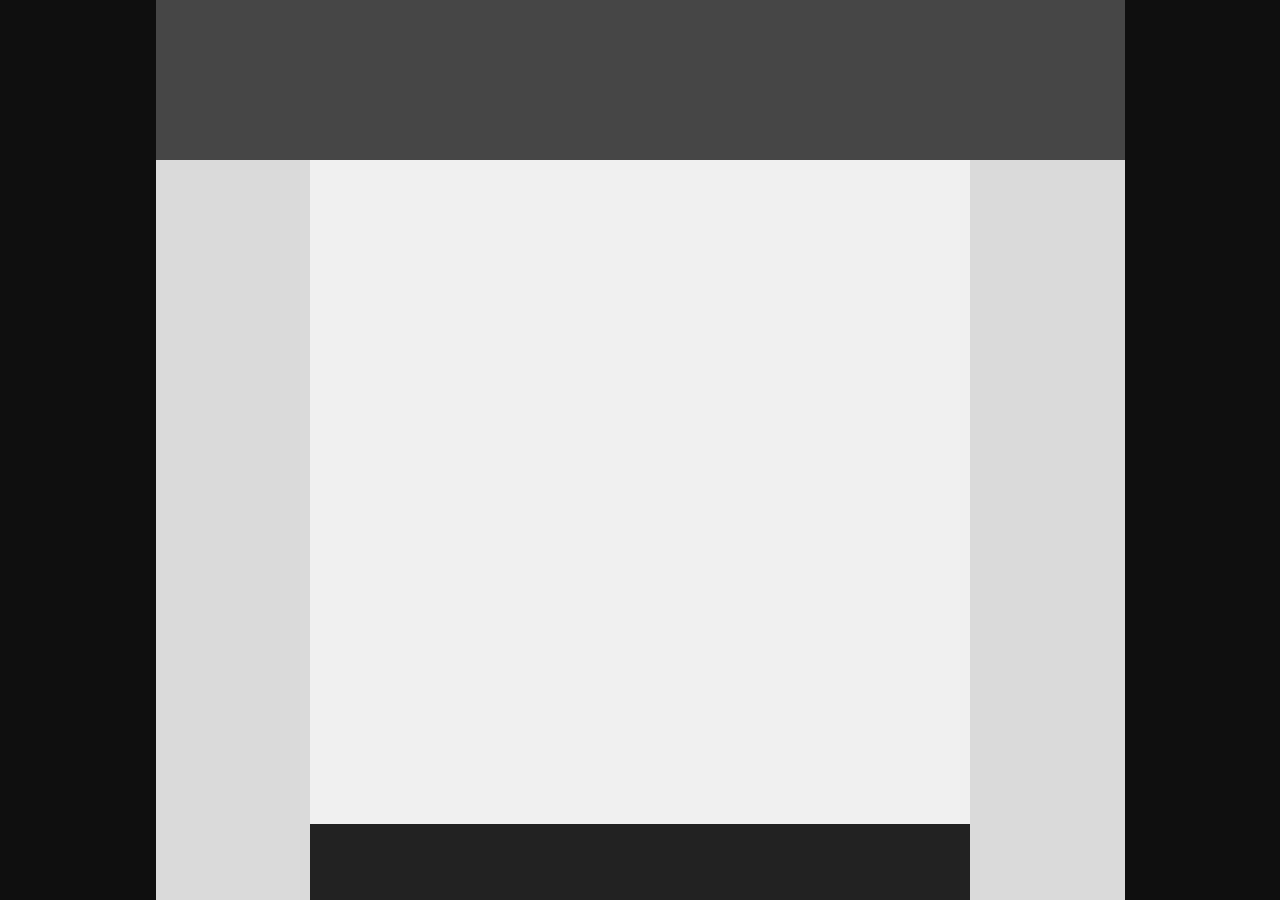
<file: first/index.html>
<!-- Put your HTML HERE, make sure to connect your index.css sheet -->
<!DOCTYPE html>
<html lang="en">
<head>
    <meta charset="UTF-8">
    <meta name="viewport" content="width=device-width, initial-scale=1.0">
    <meta http-equiv="X-UA-Compatible" content="ie=edge">
    <title>Document</title>
    <link rel="stylesheet" type='text/css' href='index.css'/>
</head>
<body>
    <div class='main'>
        <header>   
        </header>
        <div class='center'>
        </div>
                <footer>
                </footer>
    </div>
</body>
</html>
</file>
<file: first/index.css>
body {
    margin: 0;
    background-color: rgb(15, 15, 15);
    display: flex;
    justify-content: center;
}
.main {
    background-color: rgb(218, 218, 218);
    width: 969px;
    height: 100vh;
    display: flex;
    flex-direction: column;
    align-items: center;
}
header {
    background-color: rgb(70, 70, 70);
    width: 100%;
    height: 173px;
}
.center {
    background-color: rgb(240, 240, 240);
    width: 660px;
    height: 80%;

}
footer {
    background-color: rgb(34, 34, 34);
    width: 660px;
    height: 82px;
    vertical-align: baseline;

}
</file>
